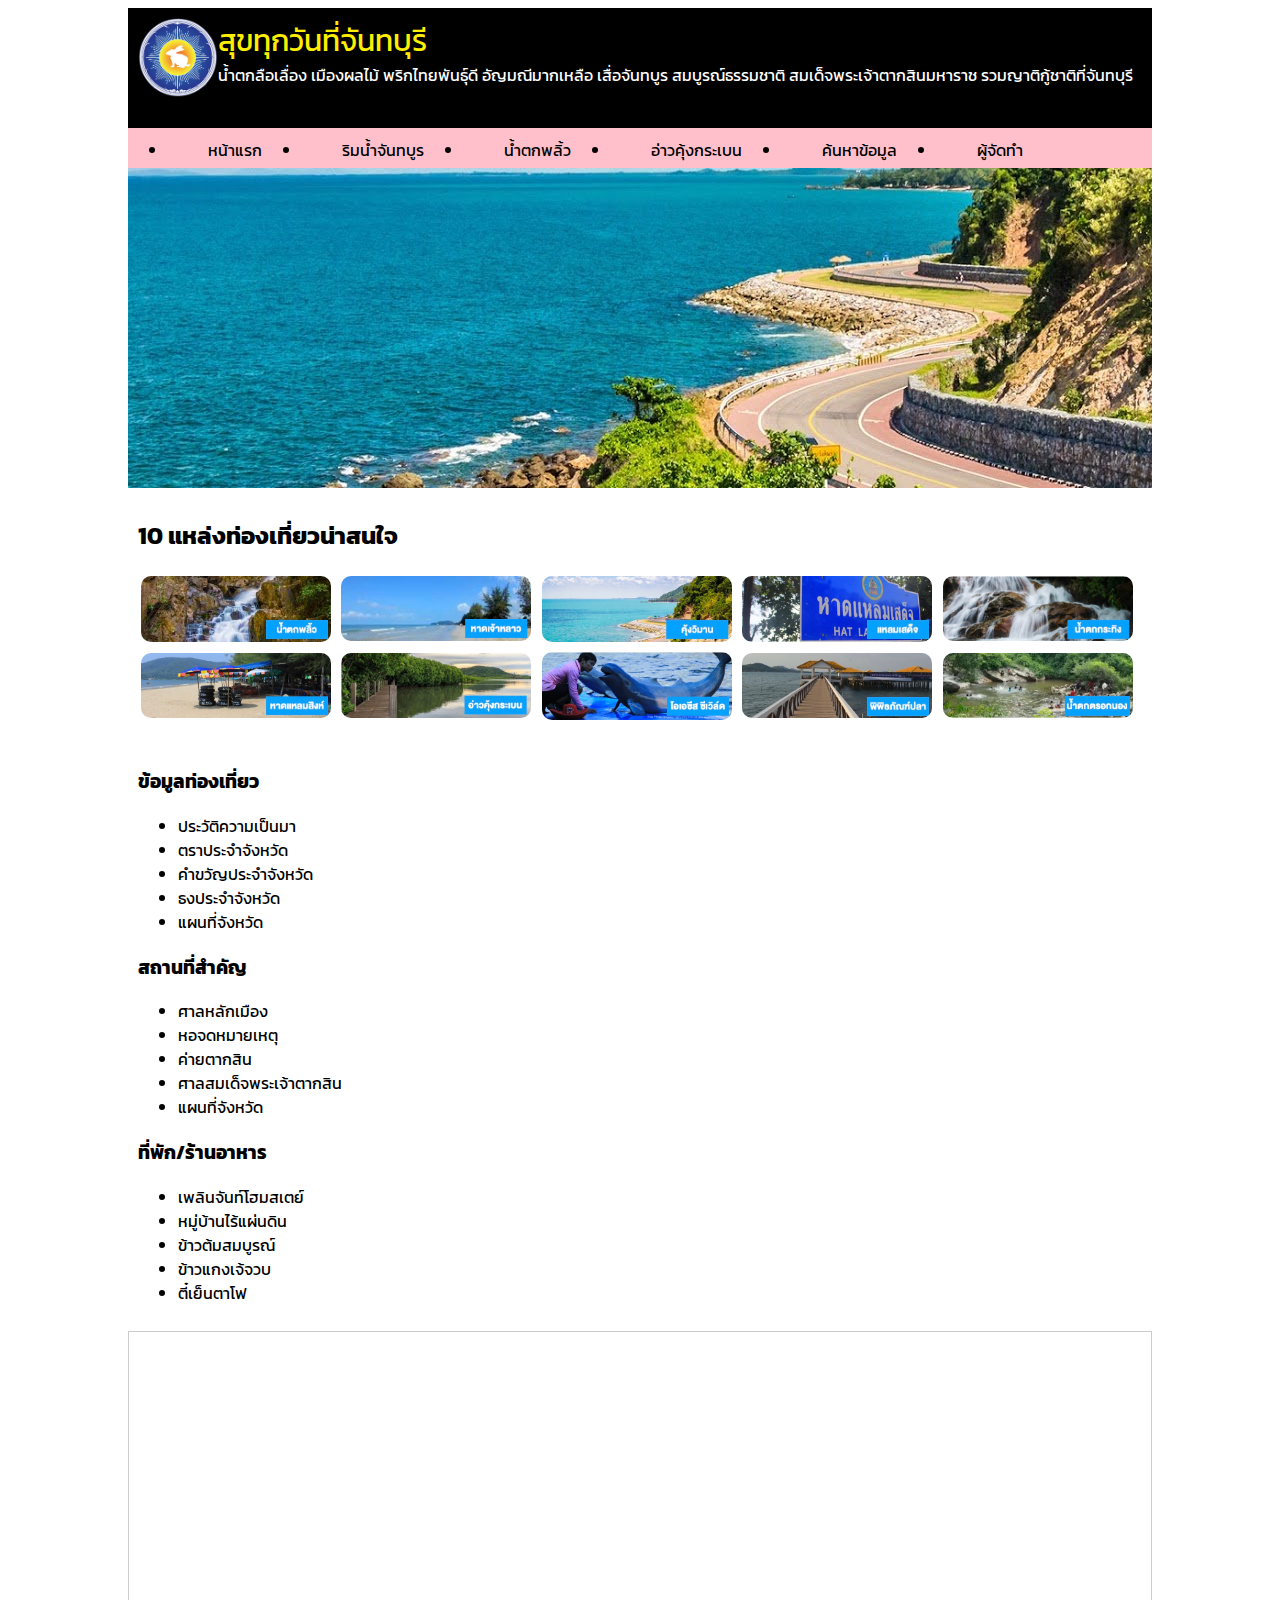
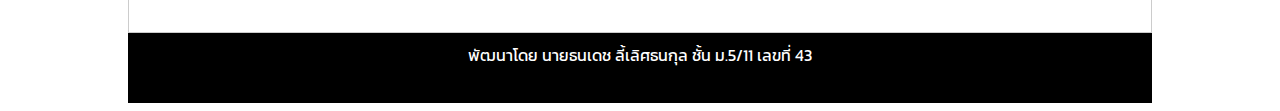
<file: index.html>
<!DOCTYPE html>
<html>
  <head>
    <meta charset="UTF-8">
    <title>Welcome to Chanthaburi :: สุขทุกวันที่จันทบุรี</title>
    <link rel="stylesheet" href="style.css">
    <link rel="preconnect" href="https://fonts.googleapis.com">
    <link rel="preconnect" href="https://fonts.gstatic.com" crossorigin>
    <link href="https://fonts.googleapis.com/css2?family=Kanit:wght@200&display=swap" rel="stylesheet">
  </head>
  <body>
    <div class="mainpage">
      <header>
          <img src="images/chanthaburi_logo.png" width="80px;" style="float: left;">
          <div class="headname1">สุขทุกวันที่จันทบุรี</div>
          <div class="headname2">น้ำตกลือเลื่อง เมืองผลไม้ พริกไทยพันธุ์ดี อัญมณีมากเหลือ เสื่อจันทบูร สมบูรณ์ธรรมชาติ สมเด็จพระเจ้าตากสินมหาราช รวมญาติกู้ชาติที่จันทบุรี</div>
      </header>

      <nav class="topmenu">
        <ul>
          <li><a href="index.html">หน้าแรก</a></li>
          <li><a href="#">ริมน้ำจันทบูร</a></li>
          <li><a href="#">น้ำตกพลิ้ว</a></li>
          <li><a href="#">อ่าวคุ้งกระเบน</a></li>
          <li><a href="https://www.google.com" target="_blank">ค้นหาข้อมูล</a></li>
          <li><a href="#">ผู้จัดทำ</a></li>
        </ul>
      </nav>

      <div class="graphic">

      </div>

      <div class="top10">
        <h2>10 แหล่งท่องเที่ยวน่าสนใจ</h2>
        <table style="width: 100%;">
        <tr>
          <td><img src="images/img1.jpg" class="img10"></td>
          <td><img src="images/img2.jpg" class="img10"></td>
          <td><img src="images/img3.jpg" class="img10"></td>
          <td><img src="images/img4.jpg" class="img10"></td>
          <td><img src="images/img5.jpg" class="img10"></td>
        </tr>
        <tr>
          <td><img src="images/img6.jpg" class="img10"></td>
          <td><img src="images/img7.jpg" class="img10"></td>
          <td><img src="images/img8.jpg" class="img10"></td>
          <td><img src="images/img9.jpg" class="img10"></td>
          <td><img src="images/img10.jpg" class="img10"></td>
        </tr>
        </table>
      </div>

      <div class="link10">
        <h3>ข้อมูลท่องเที่ยว</h3>
        <ul>
          <li>ประวัติความเป็นมา</li>
          <li>ตราประจำจังหวัด</li>
          <li>คำขวัญประจำจังหวัด</li>
          <li>ธงประจำจังหวัด</li>
          <li>แผนที่จังหวัด</li>
        </ul>
        <h3>สถานที่สำคัญ</h3>
        <ul>
          <li>ศาลหลักเมือง</li>
          <li>หอจดหมายเหตุ</li>
          <li>ค่ายตากสิน</li>
          <li>ศาลสมเด็จพระเจ้าตากสิน</li>
          <li>แผนที่จังหวัด</li>
        </ul>
        <h3>ที่พัก/ร้านอาหาร</h3>
        <ul>
          <li>เพลินจันท์โฮมสเตย์</li>
          <li>หมู่บ้านไร้แผ่นดิน</li>
          <li>ข้าวต้มสมบูรณ์</li>
          <li>ข้าวแกงเจ้จวบ</li>
          <li>ตี๋เย็นตาโฟ</li>
        </ul>
      </div>

      <div class="maps">
        <iframe src="https://www.google.com/maps/embed?pb=!1m14!1m12!1m3!1d31149.62219263942!2d102.07423759370184!3d12.601830080342747!2m3!1f0!2f0!3f0!3m2!1i1024!2i768!4f13.1!5e0!3m2!1sth!2sth!4v1657080845010!5m2!1sth!2sth" width="100%" height="300" style="border:0;" allowfullscreen="" loading="lazy" referrerpolicy="no-referrer-when-downgrade"></iframe>
      </div>

      <footer>
        พัฒนาโดย นายธนเดช ลี้เลิศธนกุล ชั้น ม.5/11 เลขที่ 43
      </footer>

    </div>
  </body>
</html>
</file>
<file: style.css>
body {
    background-image: url('https://visme.co/blog/wp-content/uploads/2017/07/50-Beautiful-and-Minimalist-Presentation-Backgrounds-05.jpg');
    background-repeat: repeat;
    background-size: cover;
    font-family: 'Kanit', sans-serif;
  } 
  
header {
    background-color: black;
    color: white;
    height: 100px;
    padding: 10px;
  }

footer {
    background-color: black;
    color: white;
    height: 50px;
    padding: 10px;
    text-align: center;
}

a {
color: black;
text-decoration: none;
}

.mainpage {
      width: 1024px; 
      margin: 0 auto;
    }

.headname1 {
    color: rgb(255, 238, 0);
    font-size: 30px;
}

.headname2 {
  color: rgb(255, 255, 255);
}

.graphic{
  background-image: url("images/chantaburi-cover.jpeg");
  height: 320px;
  padding: auto;
}

.maps{
  border: 1px solid #ccc;
  height: 300px;
}

.top10{
  background-color: white;
  padding: 10px;
}

.img10{
  width: 190px;
  border-radius: 10px;
}

.topmenu{
  background-color: pink;
  height: 40px;
}

.topmenu ul{
  list-style: disc;
  margin: auto;
  display: flex;
  justify-content: left;
}

.topmenu li{
  float: right;
  padding: 10px 40px;
}

.link10 {
  background-color: white;
  padding: 10px;
}
</file>
